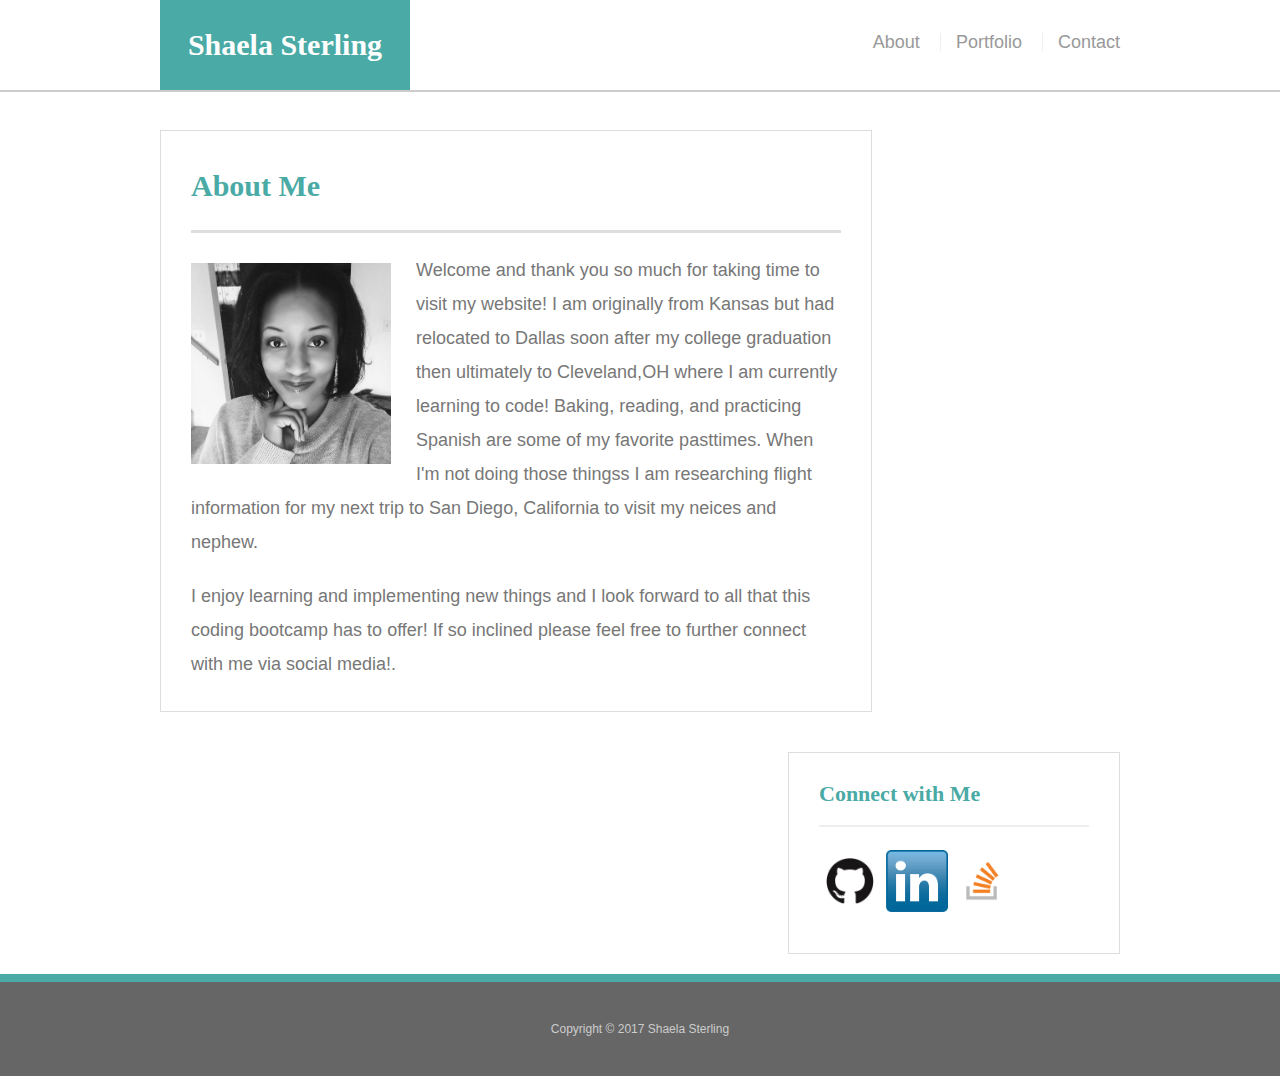
<file: index.html>
<head>
  <meta charset="UTF-8">
  <meta name="viewport" content="width=device-width, initial-scale=1.0">

  <title>About | Shaela Sterling</title>
  <link rel="stylesheet" type="text/css" href="assets2/css/reset2.css">
  <link rel="stylesheet" type="text/css" href="assets2/css/css2.css">
</head>
<body>
  <header id="masthead">
    <div class="container">
      <a href="index.html" id="logo">Shaela Sterling</a>
      <nav>
        <a href="index.html">About</a>
        <a href="portfolio.html">Portfolio</a>
        <a href="contact.html">Contact</a>
      </nav>
    </div>
  </header>
  <div id="main-container" class="container">
    <section class="main-section">
      <h1>About Me</h1>
      <img src="assets2/images/Profile.jpg" class="auth-image" alt="Shaela Sterling">
      <p>Welcome and thank you so much for taking time to visit my website! I am originally from Kansas but had relocated to Dallas soon after my college graduation then ultimately to Cleveland,OH where I am currently learning to code! Baking, reading, and practicing Spanish are some of my favorite pasttimes. When I'm not doing those thingss I am researching flight information for my next trip to San Diego, California to visit my neices and nephew.</p>
      <p>I enjoy learning and implementing new things and I look forward to all that this coding bootcamp has to offer! If so inclined please feel free to further connect with me via social media!.</p>
    </section>
    <section class="sidebar">
      <div id="connect">
        <h2>Connect with Me</h2>
        <a href="#"><img src="assets2/images/github.png" class="social" alt="GitHub" /></a>
        <a href="#"><img src="assets2/images/linkedin.png" class="social" alt="LinkedIn" /></a>
        <a href="#"><img src="assets2/images/stackoverflow.png" class="social" alt="Stack Overflow" /></a>
      </div>
    </section>
  </div>
  <footer>
    <div class="container">
      Copyright &copy; 2017 Shaela Sterling
    </div>
  </footer>
</body>
</html>
</file>
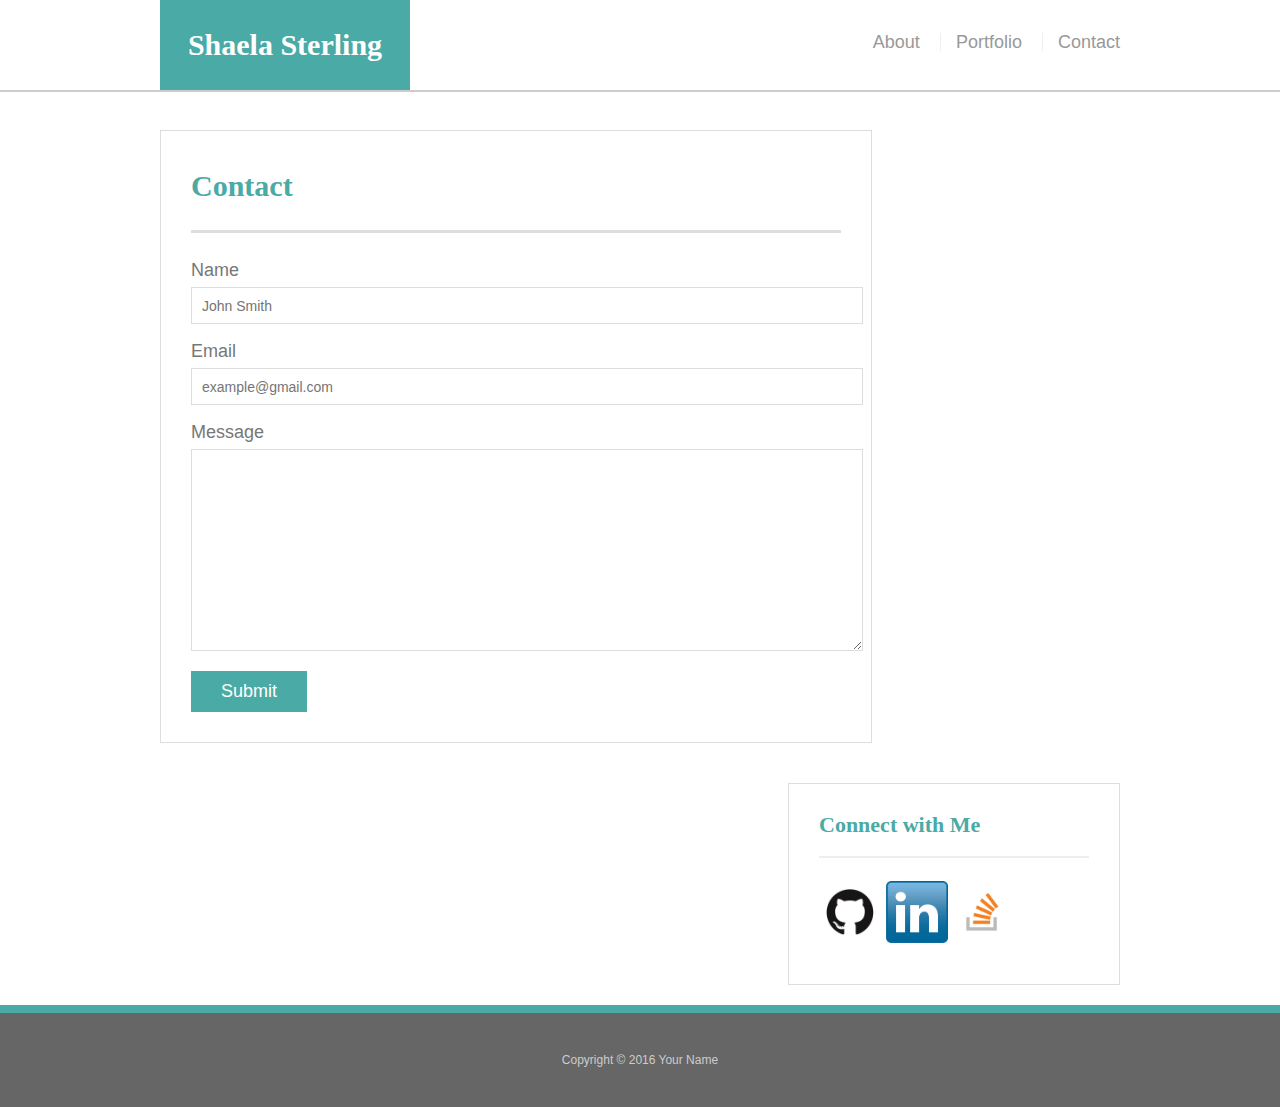
<file: contact.html>
<!doctype html>
<html lang="en-us">
<head>
  <meta charset="UTF-8">
  <meta name="viewport" content="width=device-width, initial-scale=1.0">
  <title>Contact | Shaela Sterling</title>
  <link rel="stylesheet" type="text/css" href="assets2/css/reset2.css">
  <link rel="stylesheet" type="text/css" href="assets2/css/css2.css">
</head>
<body>
  <header id="masthead">
    <div class="container">
      <a href="index.html" id="logo">Shaela Sterling</a>
      <nav>
        <a href="index.html">About</a>
        <a href="portfolio.html">Portfolio</a>
        <a href="contact.html">Contact</a>
      </nav>
    </div>
  </header>
  <div id="main-container" class="container">
    <section class="main-section">
      <h1>Contact</h1>
      <form id="contact-form">
        <ul>
          <li>
            <label for="name">Name</label>
            <input type="text" id="name" name="name" placeholder="John Smith" required="required">
          </li>
          <li>
            <label for="email">Email</label>
            <input type="email" id="email" name="email" placeholder="example@gmail.com" required="required">
          </li>
          <li>
            <label for="message">Message</label>
            <textarea id="message" name="message" required="required"></textarea>
          </li>
        </ul>
        <input type="submit">
      </form>
    </section>
    <section class="sidebar">
      <div id="connect">
        <h2>Connect with Me</h2>
        <a href="#"><img src="assets2/images/github.png" class="social" alt="GitHub" /></a>
        <a href="#"><img src="assets2/images/linkedin.png" class="social" alt="LinkedIn" /></a>
        <a href="#"><img src="assets2/images/stackoverflow.png" class="social" alt="Stack Overflow" /></a>
      </div>
    </section>
  </div>
  <footer>
    <div class="container">
      Copyright &copy; 2016 Your Name
    </div>
  </footer>
</body>
</html>
</file>
<file: assets2/css/css2.css>
body {
  font-family: Arial, "Helvetica Neue", Helvetica, sans-serif;
  font-size: 18px;
  line-height: 34px;
  color: #777;
  background-image:url("https://www.transparenttextures.com/patterns/black-felt.png");
  box-sizing: border-box;
}


/* general */
.container {
  width: 100%;
  max-width: 960px;
  margin: 0 auto;
  clear: both;
}
h1,
h2,
h3,
p {
  margin-bottom: 20px;
}
p:last-child {
  margin-bottom: 0;
}
h1,
h2,
h3 {
  font-family: Georgia, Times, "Times New Roman", serif;
  font-weight: 700;
  color: #4aaaa5;
}
h1 {
  padding-bottom: 20px;
  font-size: 30px;
  line-height: 49px;
  border-bottom: 3px solid #ddd;
}
h2,
h3 {
  font-size: 22px;
}


/* header */
#masthead {
  position: fixed;
  z-index: 99;
  width: 100%;
  margin: 0 0 30px;
  overflow: auto;
  color: #fff;
  background: #fff;
  border-bottom: 2px solid #ccc;
}
#logo {
  float: left;
  width: 250px;
  height: 90px;
  font-family: Georgia, Times, "Times New Roman", serif;
  font-size: 30px;
  font-weight: 700;
  line-height: 90px;
  color: #fff;
  text-align: center;
  text-decoration: none;
  background: #4aaaa5;
}
nav {
  float: right;
  margin-top: 25px;
}
nav a {
  display: inline-block;
  padding-left: 15px;
  margin-left: 15px;
  line-height: 18px;
  color: #999;
  text-decoration: none;
  border-left: 1px solid #efefef;
}
nav a:first-child {
  border-left: 0 none;
}
/* footer */


footer {
  padding: 30px 0;
  clear: both;
  font-size: 12px;
  color: #fff;
  color: #ccc;
  text-align: center;
  background: #666;
  border-top: 8px solid #4aaaa5;
}


/* sidebar */
.sidebar {
  float: right;
  width: 100%;
  max-width: 270px;
  padding: 30px;
  margin-bottom: 20px;
  background: #fff;
  border: 1px solid #ddd;
}
h3,
.sidebar h2 {
  padding-bottom: 20px;
  margin-bottom: 15px;
  line-height: 22px;
  border-bottom: 2px solid #eee;
}
.social {
  width: 62px;
  height: 62px;
  margin-top: 8px;
  margin-right: 5px;
}
.social:last-child {
  margin-right: 0;
}
/* main */


#main-container {
  padding-top: 130px;
}
.main-section {
  float: left;
  width: 100%;
  max-width: 650px;
  padding: 30px;
  margin: 0 0 40px;
  background: #fff;
  border: 1px solid #ddd;
}


/* portfolio page */
.work {
  position: relative;
  float: left;
  width: 274px;
  margin: 20px 0 25px;
  overflow: auto;
}
.work:nth-child(even) {
  margin-right: 40px;
}
.work img {
  width: 100%;
  border: 0 none;
  opacity: 0.8;
}
.work h3 {
  position: absolute;
  bottom: 20px;
  width: 100%;
  padding: 15px;
  margin-bottom: 0;
  font-weight: 300;
  line-height: 30px;
  color: #fff;
  text-align: center;
  background: #4aaaa5;
  border-bottom: 0;
}
.auth-image {
  float: left;
  width: 200px;
  height: auto;
  margin-top: 10px;
  margin-right: 25px;
}


/* contact page */
#contact-form ul {
  margin-bottom: 20px;
}
#contact-form li {
  margin-bottom: 10px;
}
label,
input[type=text],
input[type=email],
textarea {
  display: block;
  width: 100%;
}
input[type=text],
input[type=email],
textarea {
  height: 35px;
  padding: 0 10px;
  font-size: 14px;
  border: 1px solid #ddd;
}
textarea {
  height: 200px;
}
input[type=submit] {
  padding: 10px 30px;
  font-size: 18px;
  color: #fff;
  cursor: pointer;
  background: #4aaaa5;
  border: 0 none;
}

@media screen and (max-width:640px) {
    #container {
      background-color:#000;
      width:100%;
    }
    h1 {
      position:static;
    }
    #sidebar{
      width:100%;
    }
}
@media screen and (max-width:980px) {
    body {
      width:100%;
    
    }

@media screen and (max-width:768px) {
    body {
    
    }
</file>
<file: assets2/css/reset2.css>
html,
body,
div,
span,
applet,
object,
iframe,
h1,
h2,
h3,
h4,
h5,
h6,
p,
blockquote,
pre,
a,
abbr,
acronym,
address,
big,
cite,
code,
del,
dfn,
em,
img,
ins,
kbd,
q,
s,
samp,
small,
strike,
strong,
sub,
sup,
tt,
var,
b,
u,
i,
center,
dl,
dt,
dd,
ol,
ul,
li,
fieldset,
form,
label,
legend,
table,
caption,
tbody,
tfoot,
thead,
tr,
th,
td,
article,
aside,
canvas,
details,
embed,
figure,
figcaption,
footer,
header,
hgroup,
menu,
nav,
output,
ruby,
section,
summary,
time,
mark,
audio,
video {
  padding: 0;
  margin: 0;
  font: inherit;
  font-size: 100%;
  vertical-align: baseline;
  border: 0;
}
/* HTML5 display-role reset for older browsers */
article,
aside,
details,
figcaption,
figure,
footer,
header,
hgroup,
menu,
nav,
section {
  display: block;
}
body {
  line-height: 1;
}
ol,
ul {
  list-style: none;
}
blockquote,
q {
  quotes: none;
}
blockquote:before,
blockquote:after,
q:before,
q:after {
  content: "";
  content: none;
}
table {
  border-spacing: 0;
  border-collapse: collapse;
}
</file>
